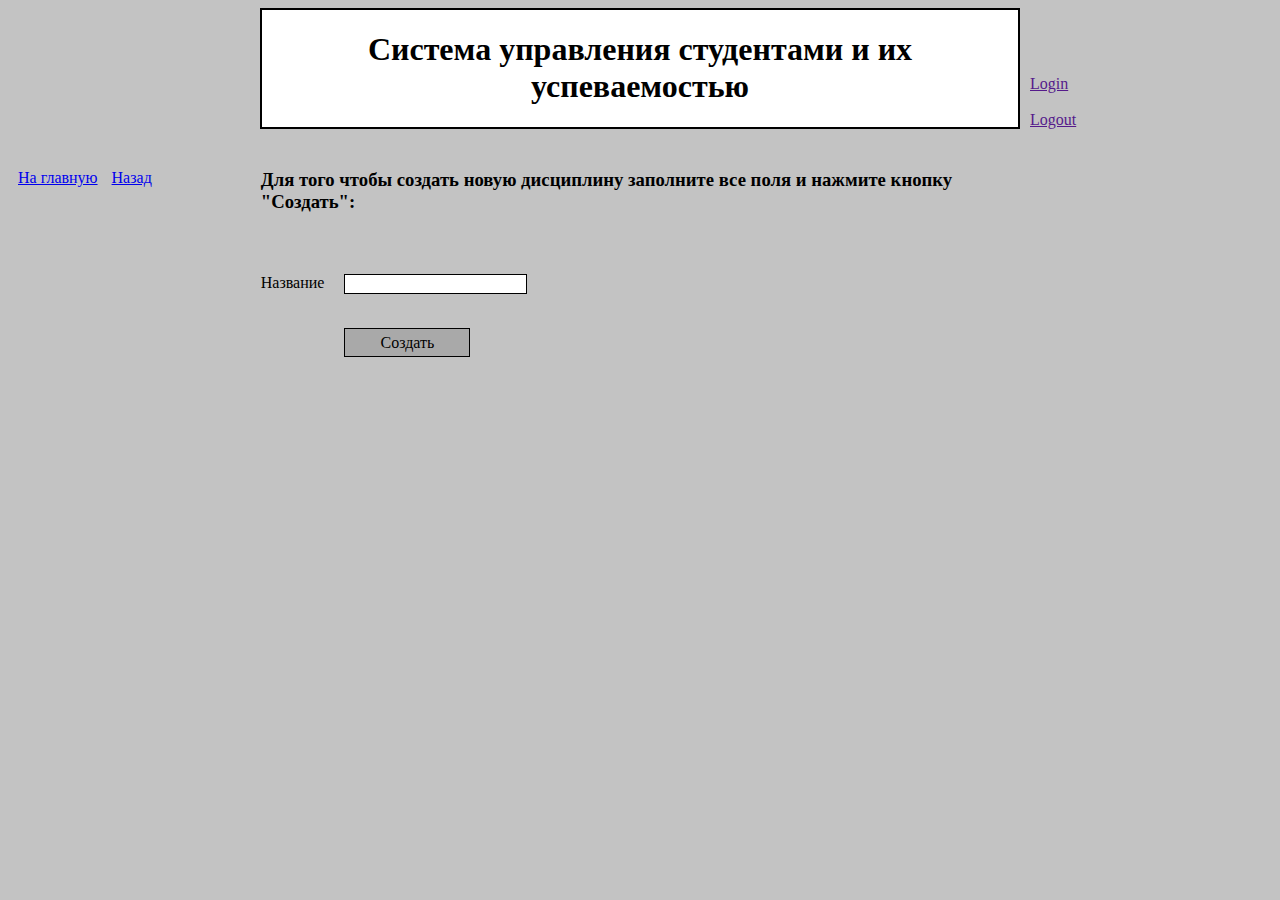
<file: DisciplineCreating.html>
<!DOCTYPE html>
<html lang="en">
<head>
    <meta charset="UTF-8">
    <meta http-equiv="X-UA-Compatible" content="IE=edge">
    <meta name="viewport" content="width=device-width, initial-scale=1.0">
    <title>DisciplineCreating</title>
    <link rel="stylesheet" href="style.css">
</head>
<body>
    <div class="flex">
        <div class="side"></div>
        <div class="header">
            <h1>Система управления студентами и их успеваемостью</h1>
        </div>
        <div class="side margin-top-auto">
            <div class="rigth-side">
                <a href="">Login</a>
                <br>
                <br>
                <a href="">Logout</a>
            </div>
        </div>
    </div>

    <div class="flex margin-top">
        <div class="side">
            <div class=" backToStart">
                <a href="TitilePage.html">На главную</a>
                <a href="StudentList.html">Назад</a>
            </div>
        </div>

        <div class="midle-place">
            <h3>
                Для того чтобы создать новую дисциплину заполните все поля и нажмите кнопку "Создать":
            </h3>
        </div>        
    </div>

    <div class="flex margin-left margin-top">
        <div class="nameText">
            <p>Название</p>            
        </div>
        <div class="inputText">
            <div>
                <input type="text" class="textInput  margin-bottom">
            </div>            
            <div class="margin-bottom">
                <a href="" class="button confirm">Создать</a>                
            </div>            
        </div>
    </div>

</body>
</html>
</file>
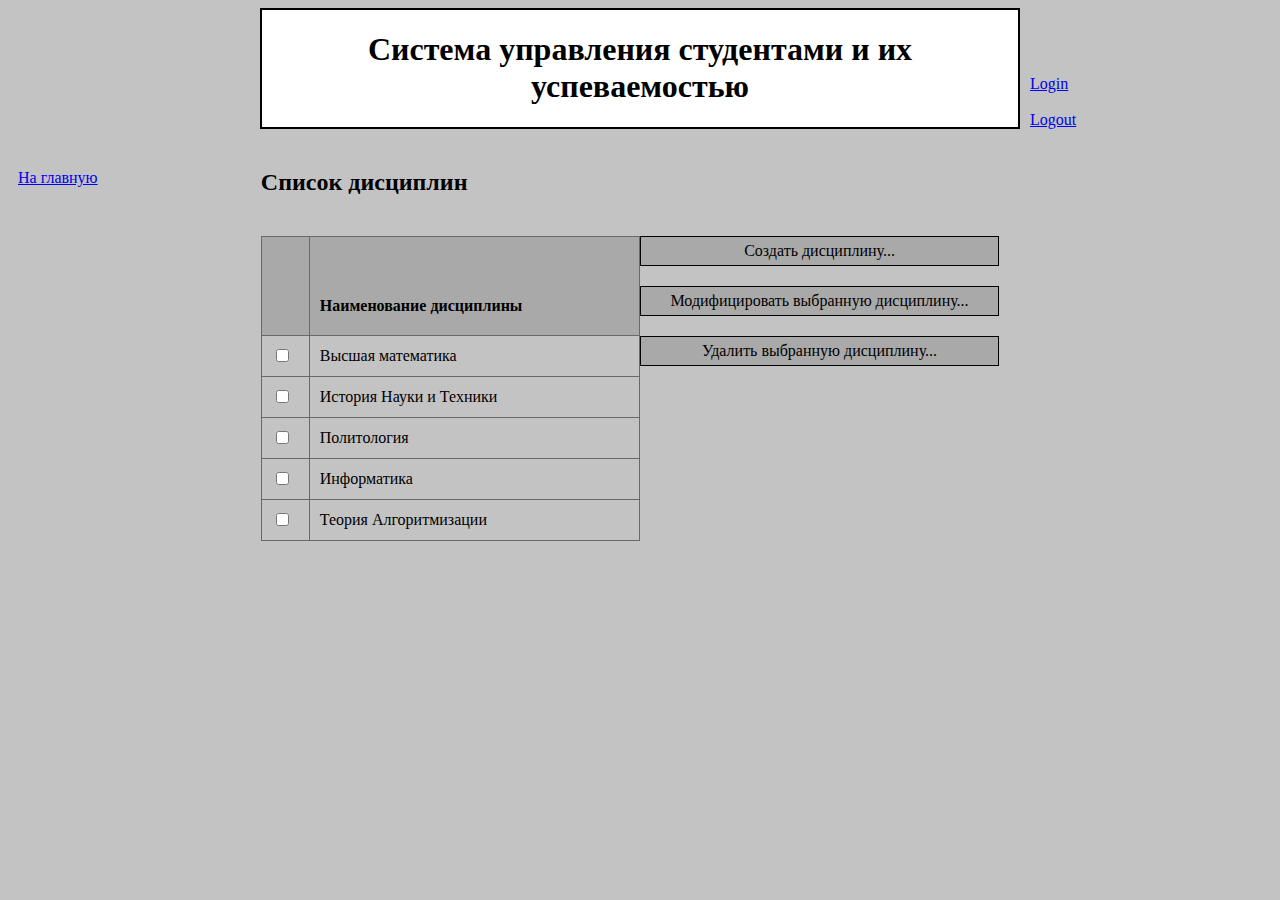
<file: DisciplineList.html>
<!DOCTYPE html>
<html lang="en">

<head>
    <meta charset="UTF-8">
    <meta http-equiv="X-UA-Compatible" content="IE=edge">
    <meta name="viewport" content="width=device-width, initial-scale=1.0">
    <title>DisciplineList</title>
    <link rel="stylesheet" href="style.css">
</head>

<body>
    <div class="flex">
        <div class="side"></div>
        <div class="header">
            <h1>Система управления студентами и их успеваемостью</h1>
        </div>
        <div class="side margin-top-auto">
            <div class="rigth-side">
                <a href="#">Login</a>
                <br>
                <br>
                <a href="#">Logout</a>
            </div>
        </div>
    </div>

    <div class="flex margin-top">
        <div class="side">
            <div class=" backToStart">
                <a href="TitilePage.html">На главную</a>
                
            </div>
        </div>

        <div class="midle-place">
            <h2 class="margin-0">
                Список дисциплин
            </h2>
        </div>
    </div>

    <div class="flex">
        <div class="side"></div>
        <div class="sideDiscipline">
            <form method="get">
                <table>
                    <thead class="thead">
                        <tr>
                            <th></th>
                            <th>Наименование дисциплины</th>
                        </tr>
                    </thead>
                    <tbody>
                        <tr>
                            <td><input type="checkbox"></td>
                            <td>Высшая математика</td>
                        </tr>
                        <tr>
                            <td><input type="checkbox"></td>
                            <td>История Науки и Техники</td>
                        </tr>
                        <tr>
                            <td><input type="checkbox"></td>
                            <td>Политология</td>
                        </tr>
                        <tr>
                            <td><input type="checkbox"></td>
                            <td>Информатика</td>
                        </tr>
                        <tr>
                            <td><input type="checkbox"></td>
                            <td>Теория Алгоритмизации</td>
                        </tr>
                    </tbody>
                </table>
            </form>
        </div>
        <div class="sideDiscipline">
            <div class="buttonBot">
                <a href="DisciplineCreating.html" class="button">Создать дисциплину...</a>
            </div>
            <div class="buttonBot">
                <a href="DisciplineModifying.html" class="button">Модифицировать выбранную дисциплину...</a>
            </div>
            <div class="buttonBot">
                <a href="" class="button">Удалить выбранную дисциплину...</a>
            </div>
        </div>
    </div>




</body>

</html>
</file>
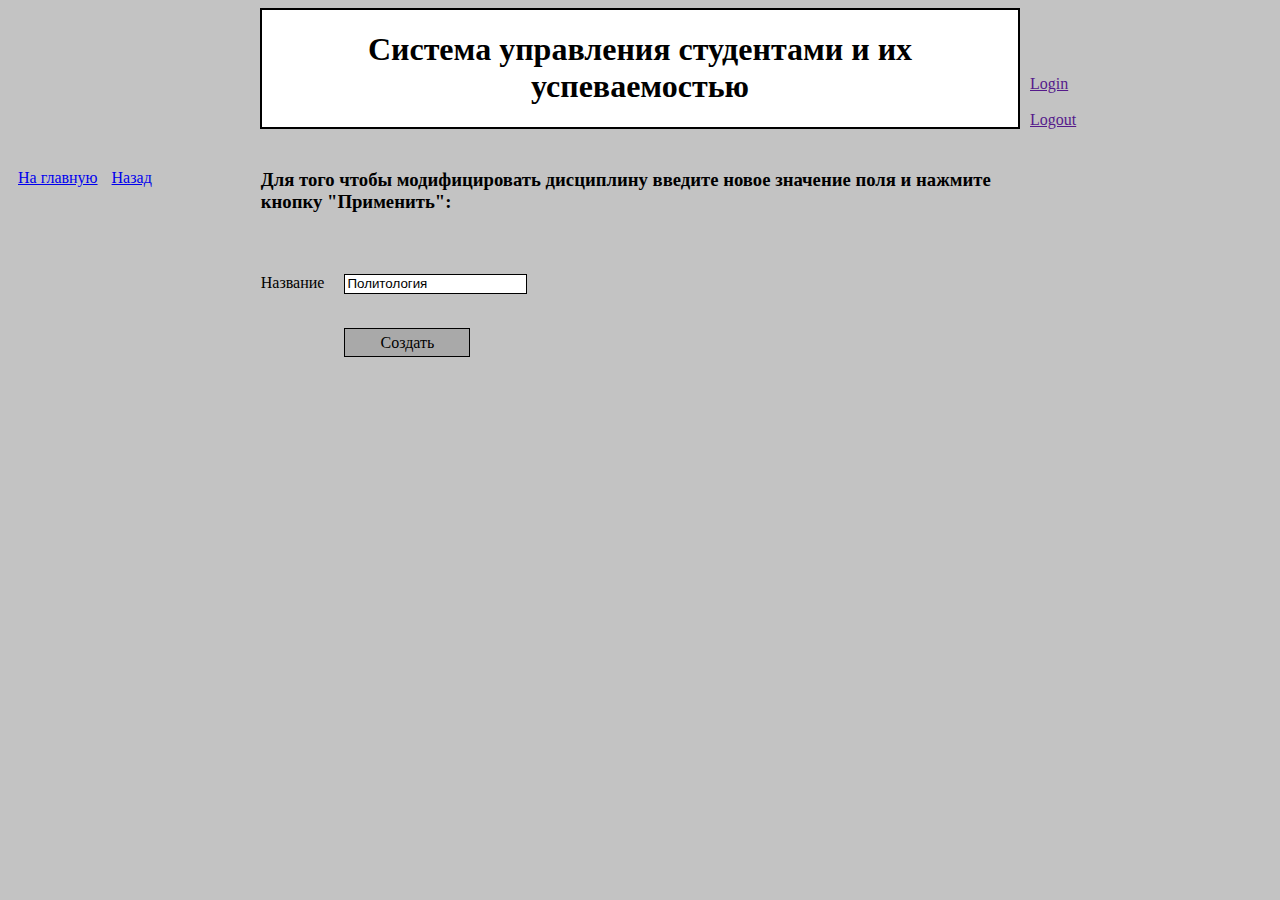
<file: DisciplineModifying.html>
<!DOCTYPE html>
<html lang="en">
<head>
    <meta charset="UTF-8">
    <meta http-equiv="X-UA-Compatible" content="IE=edge">
    <meta name="viewport" content="width=device-width, initial-scale=1.0">
    <title>DisciplineModifying</title>
    <link rel="stylesheet" href="style.css">
</head>
<body>
    <div class="flex">
        <div class="side"></div>
        <div class="header">
            <h1>Система управления студентами и их успеваемостью</h1>
        </div>
        <div class="side margin-top-auto">
            <div class="rigth-side">
                <a href="">Login</a>
                <br>
                <br>
                <a href="">Logout</a>
            </div>
        </div>
    </div>

    <div class="flex margin-top">
        <div class="side">
            <div class=" backToStart">
                <a href="TitilePage.html">На главную</a>
                <a href="StudentList.html">Назад</a>
            </div>
        </div>

        <div class="midle-place">
            <h3>
                Для того чтобы модифицировать дисциплину введите новое значение поля и нажмите кнопку "Применить":
            </h3>
        </div>        
    </div>

    <div class="flex margin-left margin-top">
        <div class="nameText">
            <p>Название</p>            
        </div>
        <div class="inputText">
            <div>
                <input type="text" class="textInput  margin-bottom" value="Политология">
            </div>            
            <div class="margin-bottom">
                <a href="" class="button confirm">Создать</a>                
            </div>            
        </div>
    </div>
    
</body>
</html>
</file>
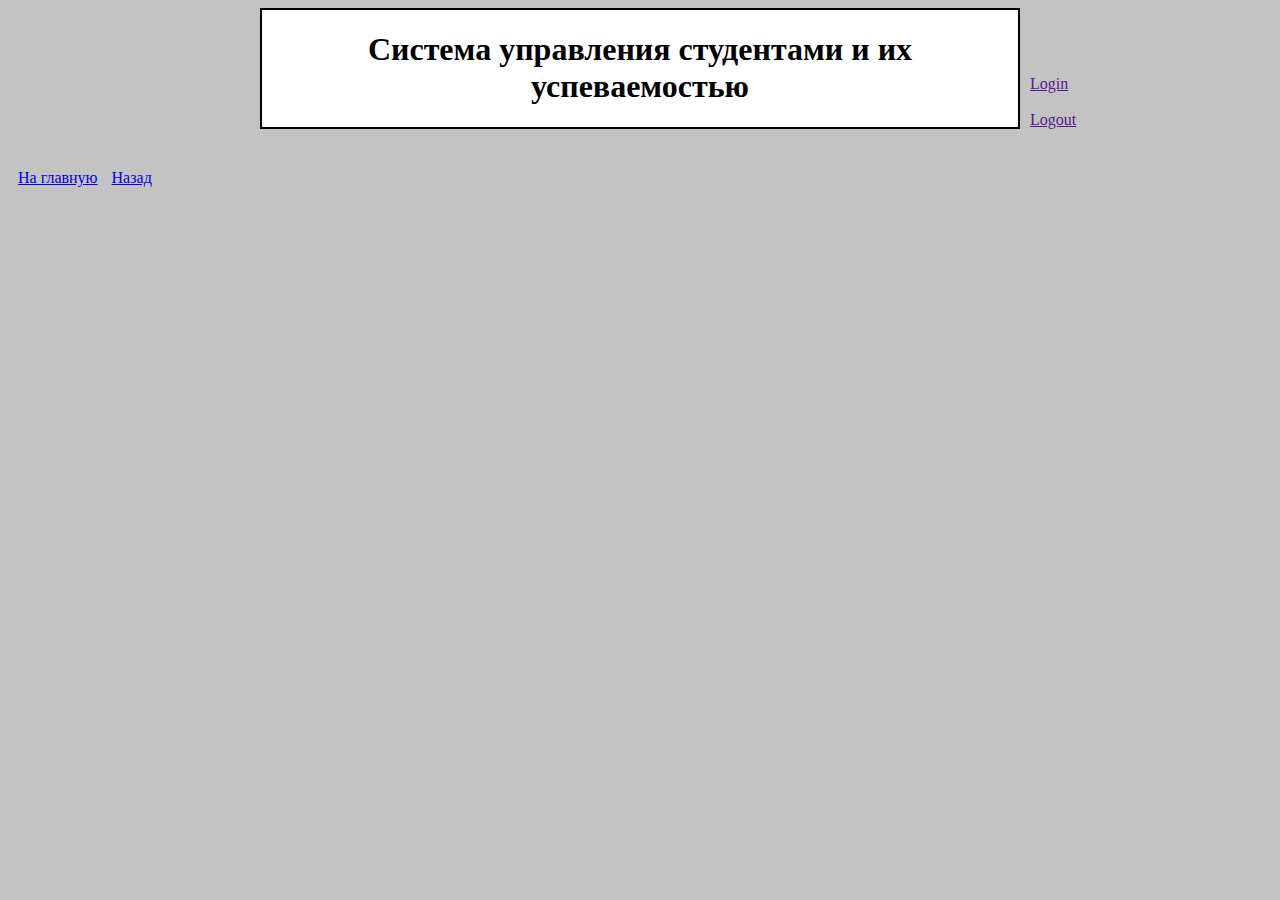
<file: DisciplinePersistingError.html>
<!DOCTYPE html>
<html lang="en">
<head>
    <meta charset="UTF-8">
    <meta http-equiv="X-UA-Compatible" content="IE=edge">
    <meta name="viewport" content="width=device-width, initial-scale=1.0">
    <title>Title page</title>
    <link rel="stylesheet" href="style.css">
</head>
<body>
    <div class="flex">
        <div class="side"></div>
        <div class="header">
            <h1>Система управления студентами и их успеваемостью</h1>
        </div>
        <div class="side margin-top-auto">
            <div class="rigth-side">
                <a href="">Login</a>
                <br>
                <br>
                <a href="">Logout</a>
            </div>
        </div>
    </div>

    <div class="flex margin-top">
        <div class="side">
            <div class=" backToStart">
                <a href="TitilePage.html">На главную</a>
                <a href="StudentList.html">Назад</a>
            </div>
        </div>

        <div class="four-button"></div>
        <div class="side"></div>
    </div>
    
</body>
</html>
</file>
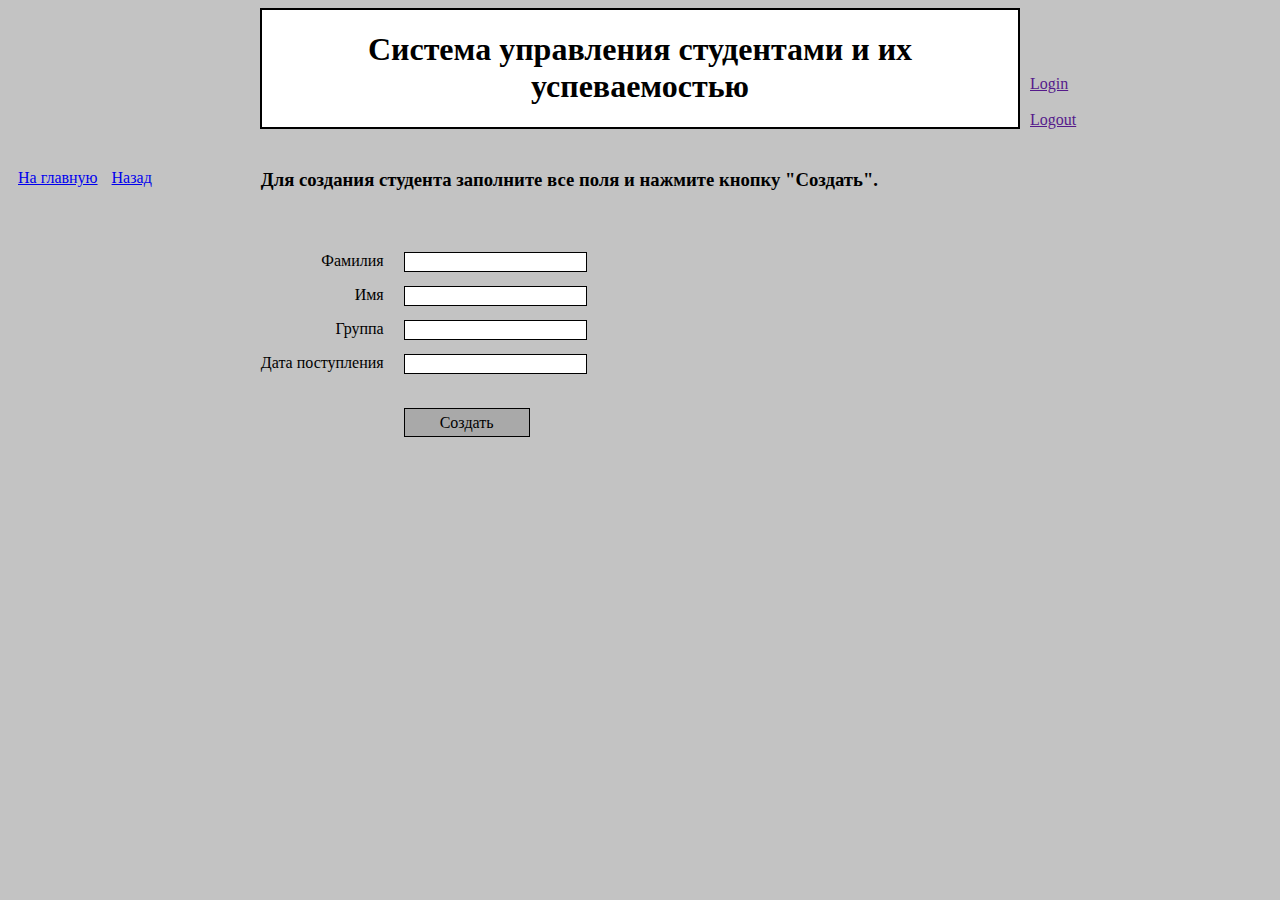
<file: StudentCreating.html>
<!DOCTYPE html>
<html lang="en">

<head>
    <meta charset="UTF-8">
    <meta http-equiv="X-UA-Compatible" content="IE=edge">
    <meta name="viewport" content="width=device-width, initial-scale=1.0">
    <title>Title page</title>
    <link rel="stylesheet" href="style.css">
</head>

<body>
    <div class="flex">
        <div class="side"></div>
        <div class="header">
            <h1>Система управления студентами и их успеваемостью</h1>
        </div>
        <div class="side margin-top-auto">
            <div class="rigth-side">
                <a href="">Login</a>
                <br>
                <br>
                <a href="">Logout</a>
            </div>
        </div>
    </div>

    <div class="flex margin-top">
        <div class="side">
            <div class=" backToStart">
                <a href="TitilePage.html">На главную</a>
                <a href="StudentList.html">Назад</a>
            </div>
        </div>

        <div class="midle-place">
            <h3>
                Для создания студента заполните все поля и нажмите кнопку "Создать".
            </h3>
        </div>        
    </div>

    <div class="flex margin-left margin-top">
        <div class="nameText">
            <p>Фамилия</p>
            <p>Имя</p>
            <p>Группа</p>
            <p>Дата поступления</p>
        </div>
        <div class="inputText">
            <div>
                <input type="text" class="textInput">
            </div>
            <div>
                <input type="text" class="textInput">
            </div>
            <div>
                <input type="text" class="textInput">
            </div>
            <div>
                <input type="text" class="textInput margin-bottom">
            </div>
            <div class="margin-bottom">
                <a href="" class="button confirm">Создать</a>                
            </div>            
        </div>
    </div>


</body>

</html>
</file>
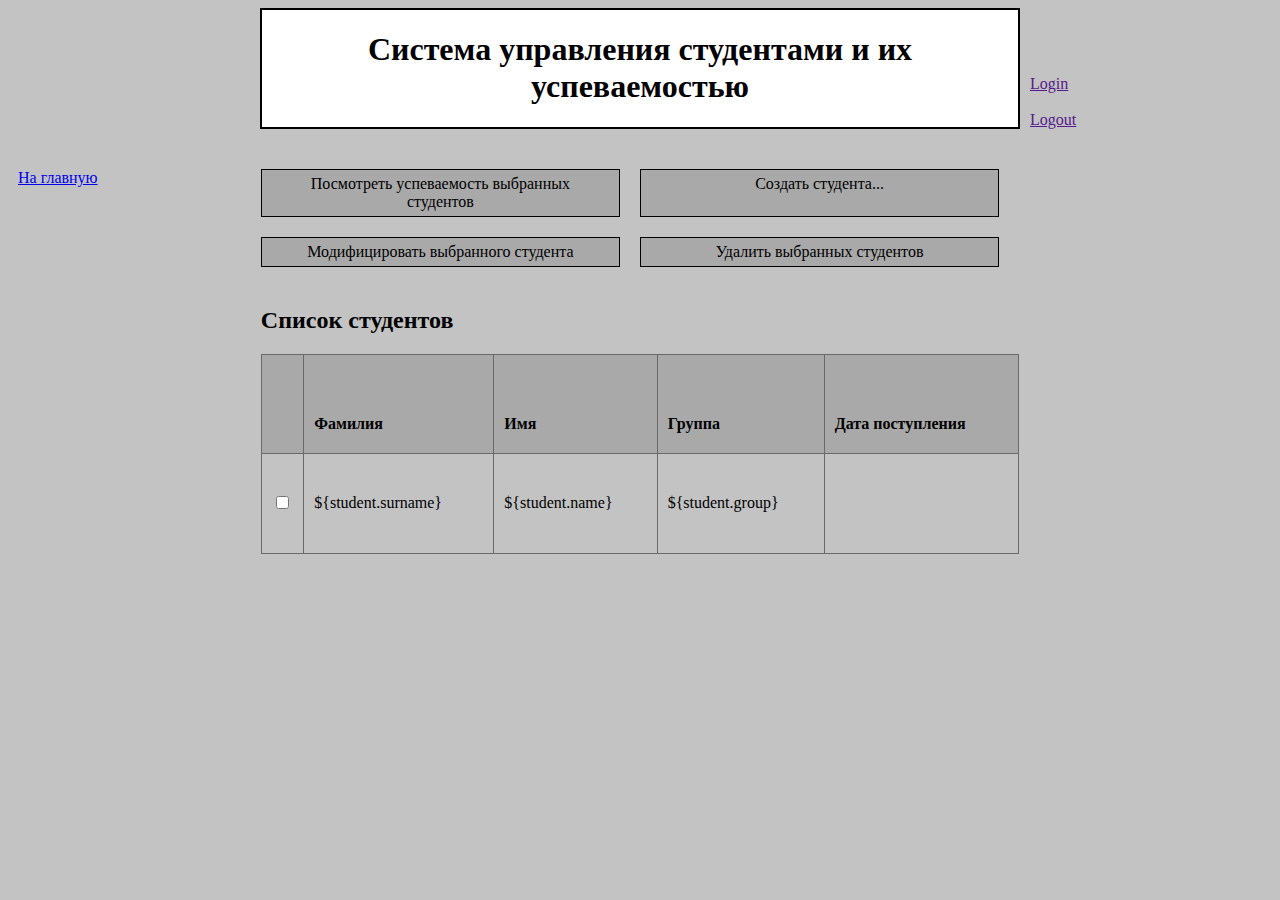
<file: StudentList.html>
<!DOCTYPE html>
<html lang="en">

<head>
    <meta charset="UTF-8">
    <meta http-equiv="X-UA-Compatible" content="IE=edge">
    <meta name="viewport" content="width=device-width, initial-scale=1.0">
    <title>Student List</title>
    <link rel="stylesheet" href="style.css">
</head>

<body>
    <div class="flex">
        <div class="side"></div>
        <div class="header">
            <h1>Система управления студентами и их успеваемостью</h1>
        </div>
        <div class="side margin-top-auto">
            <div class="rigth-side">
                <a href="">Login</a>
                <br>
                <br>
                <a href="">Logout</a>
            </div>
        </div>
    </div>

    <div class="flex margin-top">
        <div class="side">
            <div class=" backToStart">
                <a href="TitilePage.html">На главную</a>
            </div>
        </div>

        <div class="midle-place">
            <div class="flex">
                <a href="StudentProgress.html" class="button">Посмотреть успеваемость выбранных студентов</a>
                <a href="StudentCreating.html" class="button">Создать студента...</a>
            </div>

            <div class="flex">
                <a href="StudentModifying.html" class="button">Модифицировать выбранного студента</a>
                <a href="#" class="button">Удалить выбранных студентов</a>
            </div>
        </div>
        <div class="side"></div>
    </div>

    <div class="margin-left">
        <h2>
            Список студентов
        </h2>
    </div>


    <div class="flex">
        <div class="side"></div>
        <div class="midle-place">
            <form method="get">
                <table>
                    <thead class="thead">
                        <tr>
                            <th></th>
                            <th>Фамилия</th>
                            <th>Имя</th>
                            <th>Группа</th>
                            <th>Дата поступления</th>
                        </tr>
                    </thead>
                    <tbody>
                        <c:forEach items="${students}" var="student">
                            <tr>
                                <td><input type="checkbox"></td>
                                <td>${student.surname}</td>
                                <td>${student.name}</td>
                                <td>${student.group}</td>
                                <td>
                                    <f:formatDate value="${student.date}" pattern="dd/MM/yyyy" />
                                </td>
                            </tr>
                        </c:forEach>
                    </tbody>
                </table>
            </form>
        </div>
        <div class="side"></div>
    </div>

    <!-- <div class="flex">
        <div class="side"></div>
        <div class="midle-place">
            <form method="get">
                <table>
                    <thead class="thead">
                        <tr>
                            <th></th>
                            <th>Фамилия</th>
                            <th>Имя</th>
                            <th>Группа</th>
                            <th>Дата поступления</th>
                        </tr>
                    </thead>
                    <tbody>
                        <tr>
                            <td><input type="checkbox"></td>
                            <td>Сидоров</td>
                            <td>Сидор</td>
                            <td>КТ-21</td>
                            <td>1/09/2011</td>
                        </tr>
                        <tr>
                            <td><input type="checkbox"></td>
                            <td>Сидоров</td>
                            <td>Сидор</td>
                            <td>КТ-21</td>
                            <td>1/09/2011</td>
                        </tr>
                        <tr>
                            <td><input type="checkbox"></td>
                            <td>Сидоров</td>
                            <td>Сидор</td>
                            <td>КТ-21</td>
                            <td>1/09/2011</td>
                        </tr>
                        <tr>
                            <td><input type="checkbox"></td>
                            <td>Сидоров</td>
                            <td>Сидор</td>
                            <td>КТ-21</td>
                            <td>1/09/2011</td>
                        </tr>
                        <tr>
                            <td><input type="checkbox"></td>
                            <td>Сидоров</td>
                            <td>Сидор</td>
                            <td>КТ-21</td>
                            <td>1/09/2011</td>
                        </tr>
                    </tbody>
                </table>
            </form>
        </div>
        <div class="side"></div>
    </div> -->




</body>

</html>
</file>
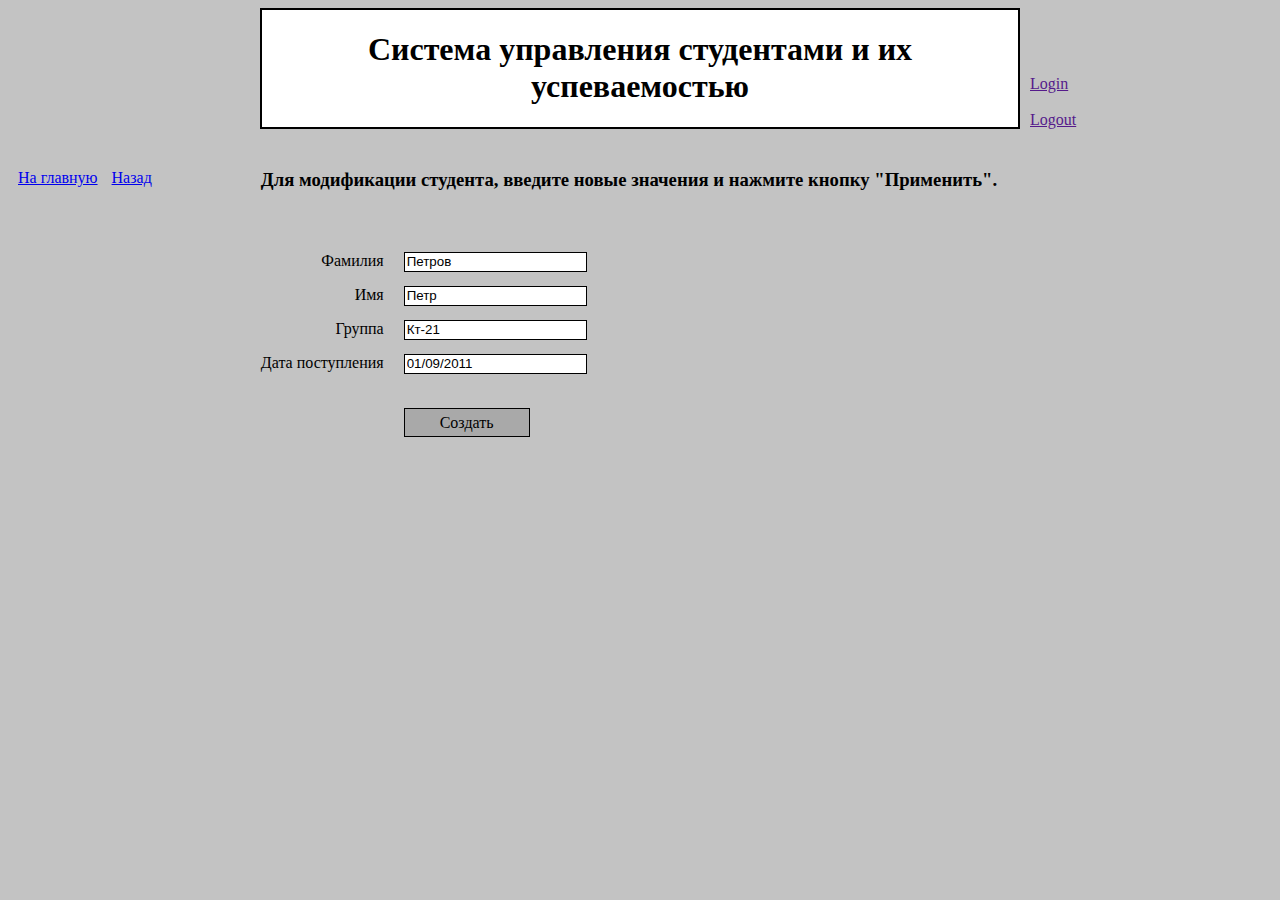
<file: StudentModifying.html>
<!DOCTYPE html>
<html lang="en">
<head>
    <meta charset="UTF-8">
    <meta http-equiv="X-UA-Compatible" content="IE=edge">
    <meta name="viewport" content="width=device-width, initial-scale=1.0">
    <title>Title page</title>
    <link rel="stylesheet" href="style.css">
</head>
<body>
    <div class="flex">
        <div class="side"></div>
        <div class="header">
            <h1>Система управления студентами и их успеваемостью</h1>
        </div>
        <div class="side margin-top-auto">
            <div class="rigth-side">
                <a href="">Login</a>
                <br>
                <br>
                <a href="">Logout</a>
            </div>
        </div>
    </div>

    <div class="flex margin-top">
        <div class="side">
            <div class=" backToStart">
                <a href="TitilePage.html">На главную</a>
                <a href="StudentList.html">Назад</a>
            </div>
        </div>

        <div class="midle-place">
            <h3>
                Для модификации студента, введите новые значения и нажмите кнопку "Применить".
            </h3>
        </div>        
    </div>

    <div class="flex margin-left margin-top">
        <div class="nameText">
            <p>Фамилия</p>
            <p>Имя</p>
            <p>Группа</p>
            <p>Дата поступления</p>
        </div>
        <div class="inputText">
            <div>
                <input type="text" class="textInput" value="Петров">
            </div>
            <div>
                <input type="text" class="textInput" value="Петр">
            </div>
            <div>
                <input type="text" class="textInput" value="Кт-21">
            </div>
            <div>
                <input type="text" class="textInput margin-bottom" value="01/09/2011">
            </div>
            <div class="margin-bottom">
                <a href="" class="button confirm">Создать</a>                
            </div>
        </div>
    </div>
    
</body>
</html>
</file>
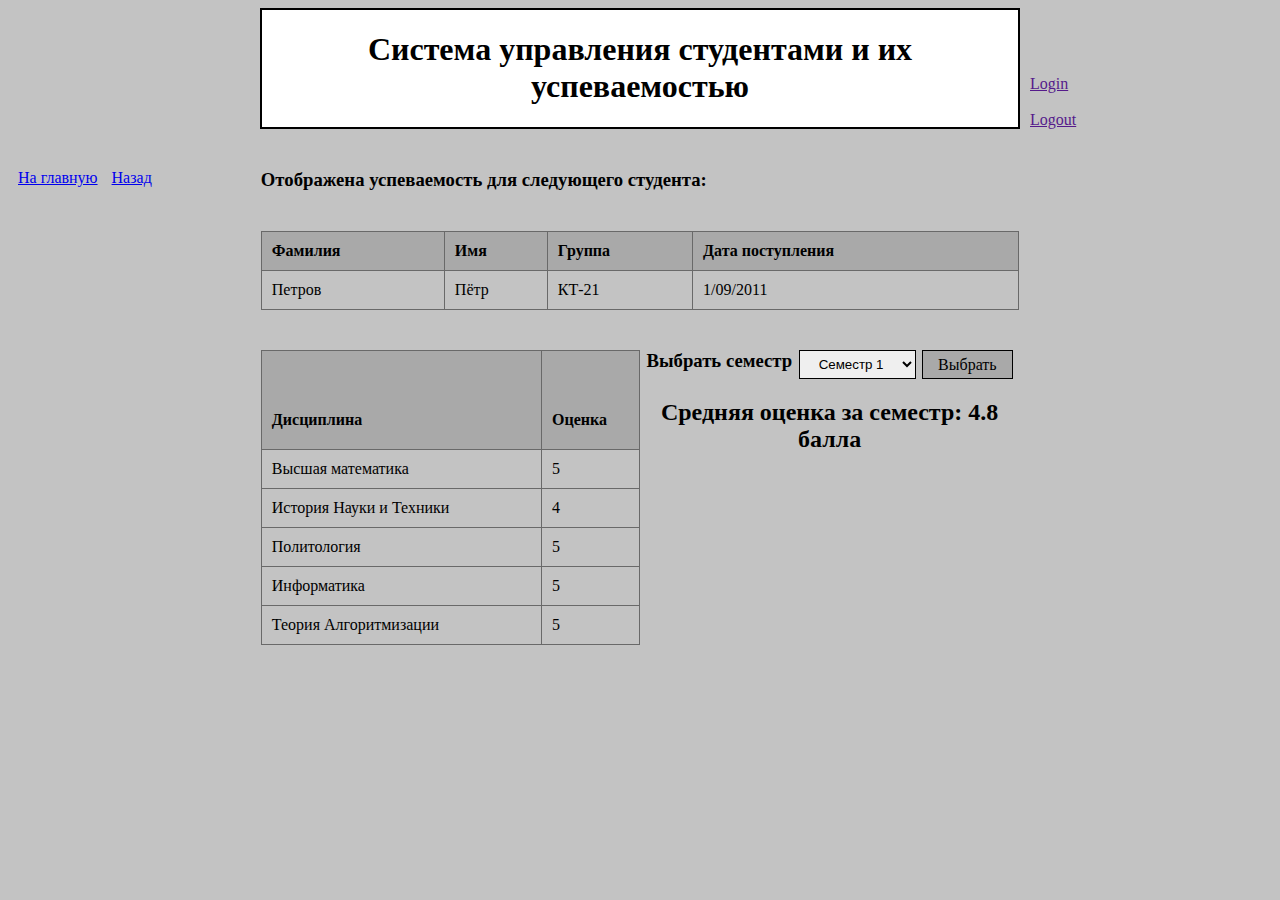
<file: StudentProgress.html>
<!DOCTYPE html>
<html lang="en">

<head>
    <meta charset="UTF-8">
    <meta http-equiv="X-UA-Compatible" content="IE=edge">
    <meta name="viewport" content="width=device-width, initial-scale=1.0">
    <title>Title page</title>
    <link rel="stylesheet" href="style.css">
</head>

<body>
    <div class="flex">
        <div class="side"></div>
        <div class="header">
            <h1>Система управления студентами и их успеваемостью</h1>
        </div>
        <div class="side margin-top-auto">
            <div class="rigth-side">
                <a href="">Login</a>
                <br>
                <br>
                <a href="">Logout</a>
            </div>
        </div>
    </div>

    <div class="flex margin-top">
        <div class="side">
            <div class=" backToStart">
                <a href="TitilePage.html">На главную</a>
                <a href="StudentList.html">Назад</a>
            </div>
        </div>

        <div class="midle-place">
            <h3>
                Отображена успеваемость для следующего студента:
            </h3>
        </div>
    </div>

    <div class="flex margin-top">
        <div class="side"></div>
        <div class="midle-place">
            <form method="get">
                <table class="student-table">
                    <thead class="thead">
                        <tr>
                            <th>Фамилия</th>
                            <th>Имя</th>
                            <th>Группа</th>
                            <th>Дата поступления</th>
                        </tr>
                    </thead>
                    <tbody>
                        <tr>
                            <td>Петров</td>
                            <td>Пётр</td>
                            <td>КТ-21</td>
                            <td>1/09/2011</td>
                        </tr>
                    </tbody>
                </table>
            </form>
        </div>
    </div>



    <div class="flex margin-top">
        <div class="side"></div>
        <div class="sideDiscipline">
            <form method="get">
                <table>
                    <thead class="thead">
                        <tr>
                            <th>Дисциплина</th>
                            <th>Оценка</th>
                        </tr>
                    </thead>
                    <tbody>
                        <tr>
                            <td>Высшая математика</td>
                            <td>5</td>
                        </tr>
                        <tr>
                            <td>История Науки и Техники</td>
                            <td>4</td>
                        </tr>
                        <tr>
                            <td>Политология</td>
                            <td>5</td>
                        </tr>
                        <tr>
                            <td>Информатика</td>
                            <td>5</td>
                        </tr>
                        <tr>
                            <td>Теория Алгоритмизации</td>
                            <td>5</td>
                        </tr>
                    </tbody>
                </table>
            </form>
        </div>

        <div class="sideDiscipline">
            <div class="flex justBetween">
                <h3>
                    Выбрать семестр
                </h3>

                <select>
                    <option value="Sem1">Семестр 1</option>
                    <option value="Sem2">Семестр 2</option>
                    <option value="Sem3">Семестр 3</option>
                    <option value="Sem4">Семестр 4</option>
                </select>

                <div class="justBut">
                    <a href="" class="progress">Выбрать</a>
                </div>

            </div>
            <div class="text-center">
                <h2>
                    Средняя оценка за семестр: 4.8 балла
                </h2>
            </div>
            
        </div>

    </div>

</body>

</html>
</file>
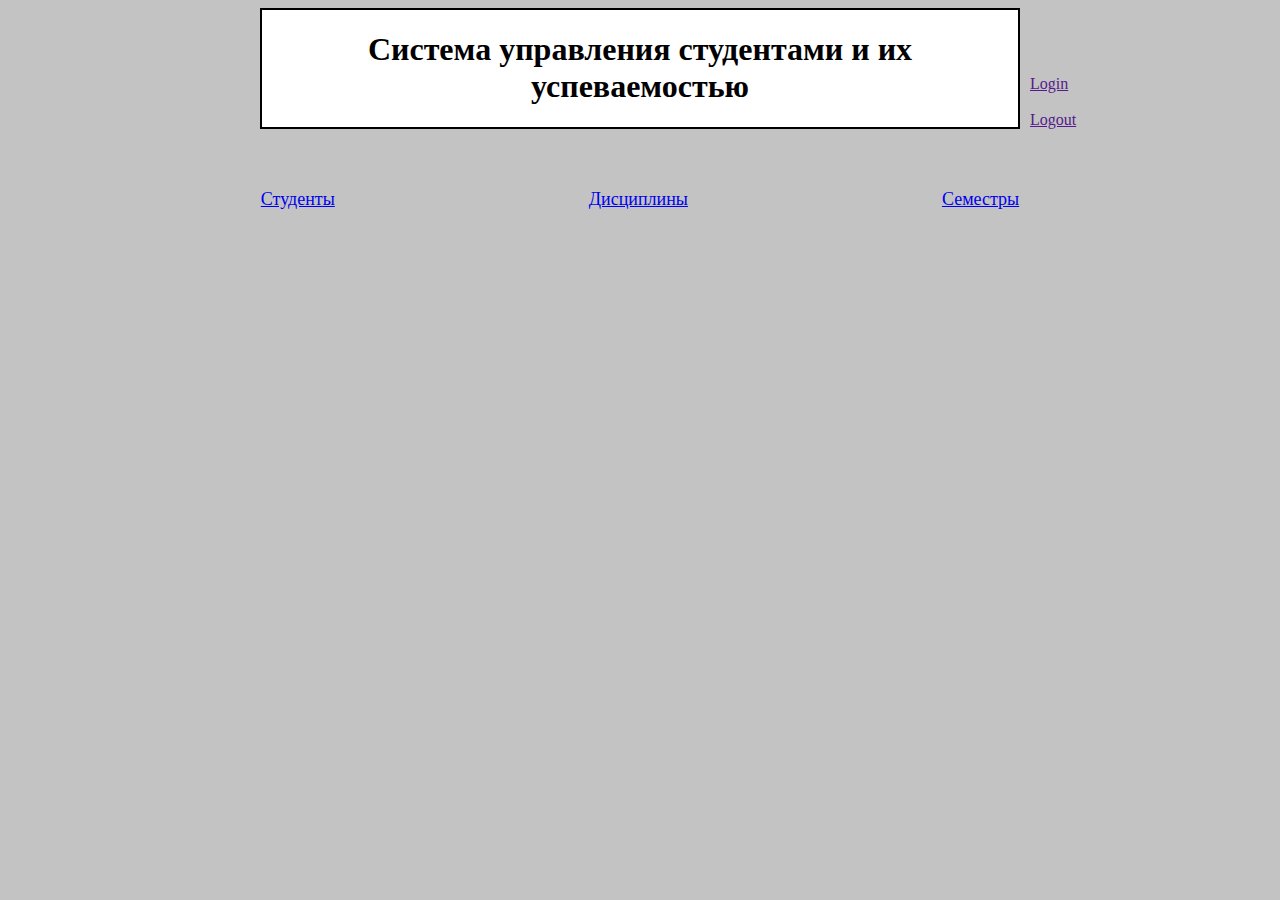
<file: TitilePage.html>
<!DOCTYPE html>
<html lang="en">

<head>
    <meta charset="UTF-8">
    <meta http-equiv="X-UA-Compatible" content="IE=edge">
    <meta name="viewport" content="width=device-width, initial-scale=1.0">
    <title>Title page</title>
    <link rel="stylesheet" href="style.css">
</head>

<body>
    <div class="flex">
        <div class="side"></div>
        <div class="header">
            <h1>Система управления студентами и их успеваемостью</h1>
        </div>
        <div class="side margin-top-auto">
            <div class="rigth-side">
                <a href="">Login</a>
                <br>
                <br>
                <a href="">Logout</a>
            </div>
        </div>
    </div>  
    

    <div class="flex justify">
        <div class="link">
            <a href="StudentList.html">Студенты</a>
        </div>
        <div class="link">
            <a href="DisciplineList.html">Дисциплины</a>
        </div>
        <div class="link">
            <a href="TermList.html">Семестры</a>
        </div>
    </div>
</body>

</html>
</file>
<file: style.css>
/*  шапка  */
.header {
    border: solid 2px black;
    background-color: white;
    text-align: center;
}

.header,
.midle-place,
.justify {
    width: 60%;
}

body {
    background-color: rgb(195, 195, 195);
} 

.flex {
    display: flex;
}

.side {
    width: 20%;    
}

.margin-top-auto{
    margin-top: auto;
}

.rigth-side {
    height: auto;
    margin-left: 10px;
}

.link a {
    font-size: large;
}

/* кнопки студенты дисциплины семестры  */
.link {
    height: 60px;
    margin-top: 60px;
}

.justify {
    justify-content: space-between;
    margin: 0 auto;
}

/* StudentList */
.margin-top{
    margin-top: 40px;
}

.backToStart {
    margin: 0 0 0 10px;
}

.backToStart a{
    margin-right: 10px;
}

.button{
    background-color: darkgray;
    border: solid 1px black;
    text-align: center;
    width: 350px;
    margin: 0 20px 20px 0;
    text-decoration: none;
    color: black;
    padding:5px 15px;
}

.margin-left{
    margin-left: 20%;
}

/* таблица */

/* внешние границы таблицы серого цвета толщиной 1px */
table {
    border: 1px solid dimgray;
    border-collapse: collapse;
    width: 100%;
    min-height: 200px;
 }
 /* границы ячеек первого ряда таблицы */
 th {
    padding: 60px 0 20px 10px;
    border: 1px solid dimgrey;
    text-align: left;
 }
 /* границы ячеек тела таблицы */
 td {
    border: 1px solid dimgrey;
    height: min-content;
    padding: 10px 0 10px 10px;
 }

.thead {
    background-color: darkgray;
}
h3{
    margin: 0;
}

.nameText{
    margin: 5px 0 20px 0;
    text-align: right;
}

.inputText{
    padding-top: 16px;
    margin: 5px 0 20px 20px;
}

.textInput{
    margin-bottom: 14px;
    height: 16px;
    border: solid 1px black;
}

.confirm{
    padding: 5px 35px;
}

.margin-bottom{
    margin-bottom: 40px;
}

.margin-0{
    margin: 0 0 40px 0;
}

.sideDiscipline{
    width: 30%;
}

.justBut{
    margin-top: 6px;
}

.student-table{
    min-height: 100%;
}

.student-table th{
    padding: 10px 0 10px 10px;
}

.student-table td{
    padding: 10px 0 10px 10px;
}

select{
    padding: 5px 15px;
    border: solid 1px black;
}

.progress{
    padding: 5px 15px;
    background-color: darkgray;
    border: solid 1px black;
    text-align: center;
    text-decoration: none;
    color: black;
}

.text-center{
    text-align: center;
}

.justBetween{
    justify-content: space-evenly;
}

.buttonBot{
    justify-content: end;
    display: flex;
}
</file>
